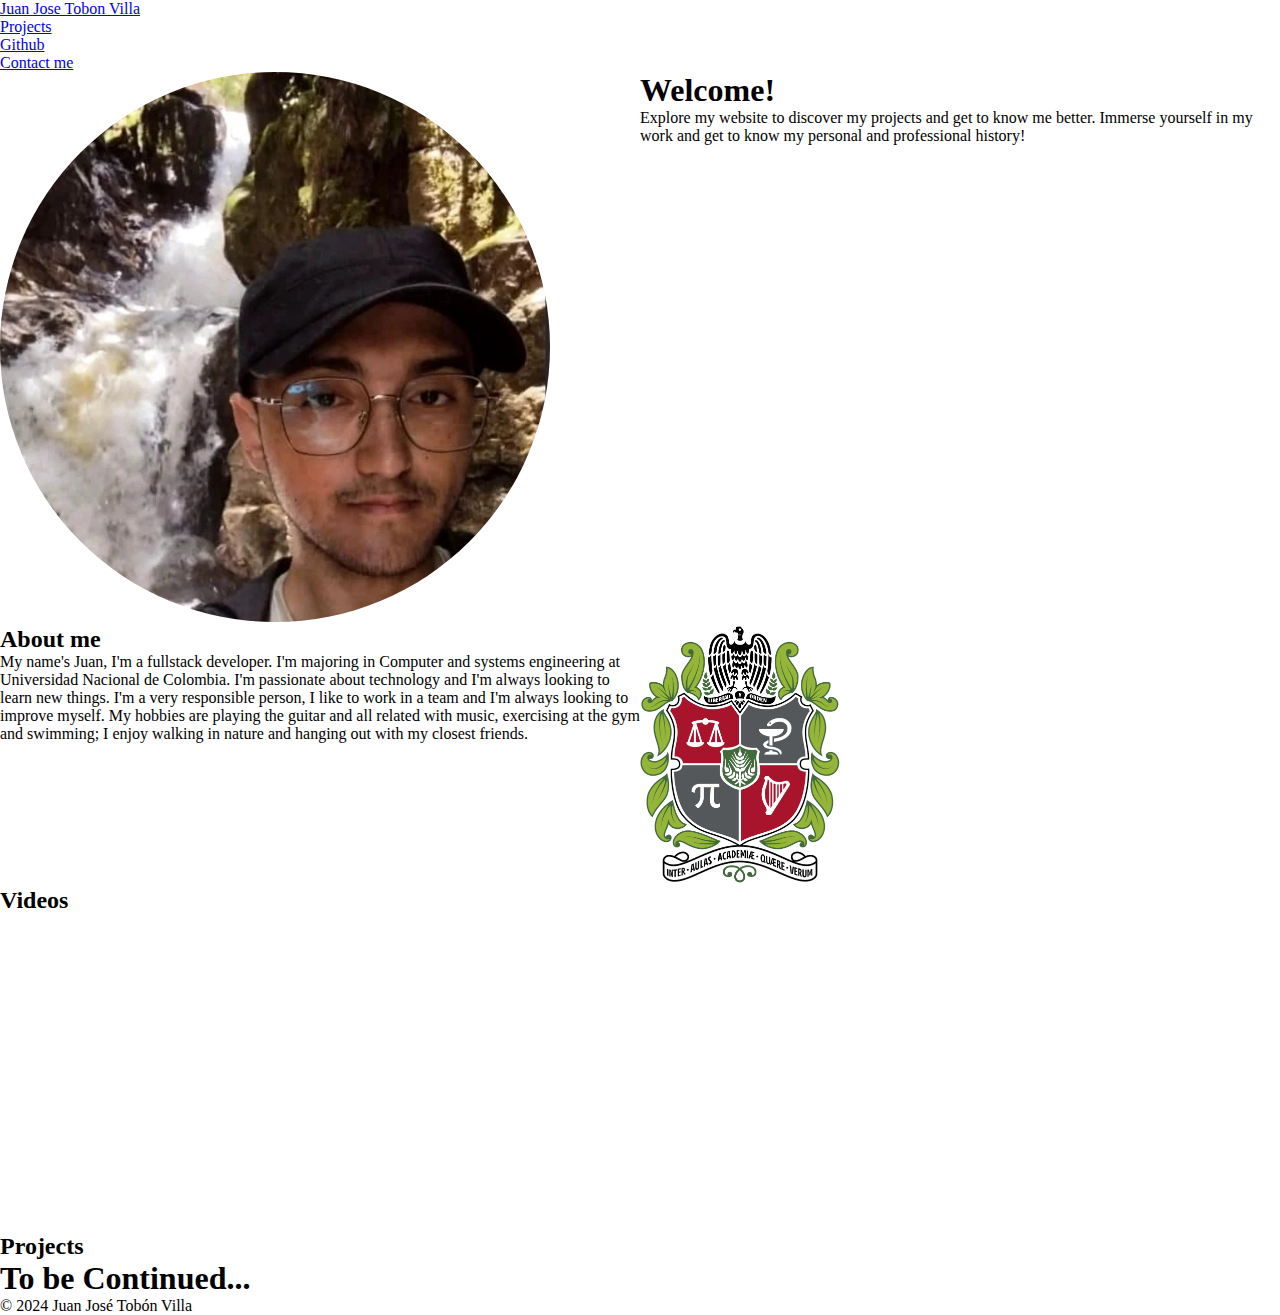
<file: index.html>
<!DOCTYPE html>
<html lang="en">
<head>
    <meta charset="UTF-8">
    <meta name="viewport" content="width=device-width, initial-scale=1.0">
    <!-- Hoja de estilo para desktop -->
    <link rel="stylesheet" type="text/css" href="styles/Desktop.css" media="screen and (min-width: 1024px)">

    <!-- Hoja de estilo para tablet -->
    <link rel="stylesheet" type="text/css" href="styles/Tablet.css" media="screen and (min-width: 630px) and (max-width: 1023px)">

    <!-- Hoja de estilo para móvil -->
    <link rel="stylesheet" type="text/css" href="styles/Mobile.css" media="screen and (max-width: 630px)">

    <title>Juan José Tobon Villa</title>
</head>
<body>
    <header>
        <nav>
            <ul>
                <li><a href="index.html">Juan Jose Tobon Villa</a></li>
                <li><a href="index.html#projects">Projects</a></li>
                <a target = "_blank" href="https://github.com/Viltoo">Github</a>
                <li><a href="contact.html">Contact me</a></li>
            </ul>
        </nav>
    </header>

    <section id="main">

        <section class="welcome">

            <div>
                <img class="myself" src="img/profile.jpeg" alt="">
            </div>

            <div>
                <h1>
                    Welcome!
                    </h1>
    
                    <p>
                        Explore my website to discover my projects and get to know me better.
                        Immerse yourself in my work and get to know my personal and professional history!
                    </p>
            </div>
            

            

        </section>

        <section class="about_me">
            <div>
                    <h2>About me</h2>

                    <p> My name's Juan, I'm a fullstack developer. I'm majoring in Computer and systems engineering at Universidad Nacional de Colombia.
                        I'm passionate about technology and I'm always looking to learn new things.
                        I'm a very responsible person, I like to work in a team and I'm always looking to improve myself.
                        My hobbies are playing the guitar and all related with music, exercising at the gym and swimming; 
                        I enjoy walking in nature and hanging out with my closest friends.</p>
            </div>

            <div>
                <img class="escudo" src="img/Escudo_de_la_Universidad_Nacional_de_Colombia_(2016).svg.png" alt="">
            </div>
        </section>

        <section class="hobbies">

            <h2>Videos</h2>

            <div>
                <iframe width="560" height="315" src="https://www.youtube.com/embed/vDXkPyjIVuk?si=RKF6nmqQ-v0snMrR" title="YouTube video player" 
                frameborder="0" allow="accelerometer; autoplay; clipboard-write; encrypted-media; gyroscope; 
                picture-in-picture; web-share" allowfullscreen></iframe>

                <iframe width="560" height="315" src="https://www.youtube.com/embed/FyvUs8gVILs?si=wo7kj1Y_Qd0wg5R-" title="YouTube video player" 
                frameborder="0" allow="accelerometer; autoplay; clipboard-write; 
                encrypted-media; gyroscope; picture-in-picture; web-share" allowfullscreen></iframe>

            </div>

        </section>

        <section id="projects">

            <h2>Projects</h2>


        </section>

        <h1>To be Continued...</h1>

        <footer>
            <p>© 2024 Juan José Tobón Villa</p>




    </section>
</body>
</html>
</file>
<file: styles/Desktop.css>
* {
	box-sizing: border-box; /* calcula dimensiones para mantener el tamaño */
	padding: 0;
	margin: 0;
}

img.escudo{

    width: 200px;
    height: auto;
}

.welcome{
    display: grid;
    grid-template-columns: 50% 50%;
}


img.myself{
    width: 550px;
    height: 550px;
    border-radius: 50%;

}

.about_me{
    display: grid;
    grid-template-columns: 50% 50%;
}
@keyframes show {
    from {
        opacity: 0;
        scale: 25%;
    }

    to {
        opacity: 1;
        scale: 100%;
    }
}



.projects, .about_me, .hobbies{
    view-timeline-name: --proyecto;
    view-timeline-axis: block;

    animation-timeline: --proyecto;
    animation-name: show;

    animation-range: entry 0% cover 70%;
    animation-fill-mode: both;
}
</file>
<file: styles/Tablet.css>
* {
	box-sizing: border-box; /* calcula dimensiones para mantener el tamaño */
	padding: 0;
	margin: 0;

}

img.escudo{

    width: 200px;
    height: auto;
}
</file>
<file: styles/Mobile.css>
* {
	box-sizing: border-box; /* calcula dimensiones para mantener el tamaño */
	padding: 0;
	margin: 0;
}

html {
	font-size: 20px;
    font-family: 'Segoe UI', Tahoma, Geneva, Verdana, sans-serif;
}

body {
    display: flex;
    flex-direction: column;
    align-items: center;
    justify-content: center;
    background-color:beige; /* o #222 */
    color: black; /* Color de texto para contrastar con el fondo oscuro */
    position: relative;
    padding: 3rem;
    height: 100%;
}

.welcome{
    display: grid;
    grid-template-columns: 50% 50%;
}

.about_me{
    display: grid;
    grid-template-columns: 50% 50%;
}
img.myself{
    width: 250px;
    height: 250px;
    border-radius: 50%;

}

img.escudo{

    width: 200px;
    height: auto;
}

@keyframes show {
    from {
        opacity: 0;
        scale: 25%;
    }

    to {
        opacity: 1;
        scale: 100%;
    }
}

.projects, .about_me, .hobbies{
    view-timeline-name: --proyecto;
    view-timeline-axis: block;

    animation-timeline: --proyecto;
    animation-name: show;

    animation-range: entry 0% cover 70%;
    animation-fill-mode: both;
}
</file>
